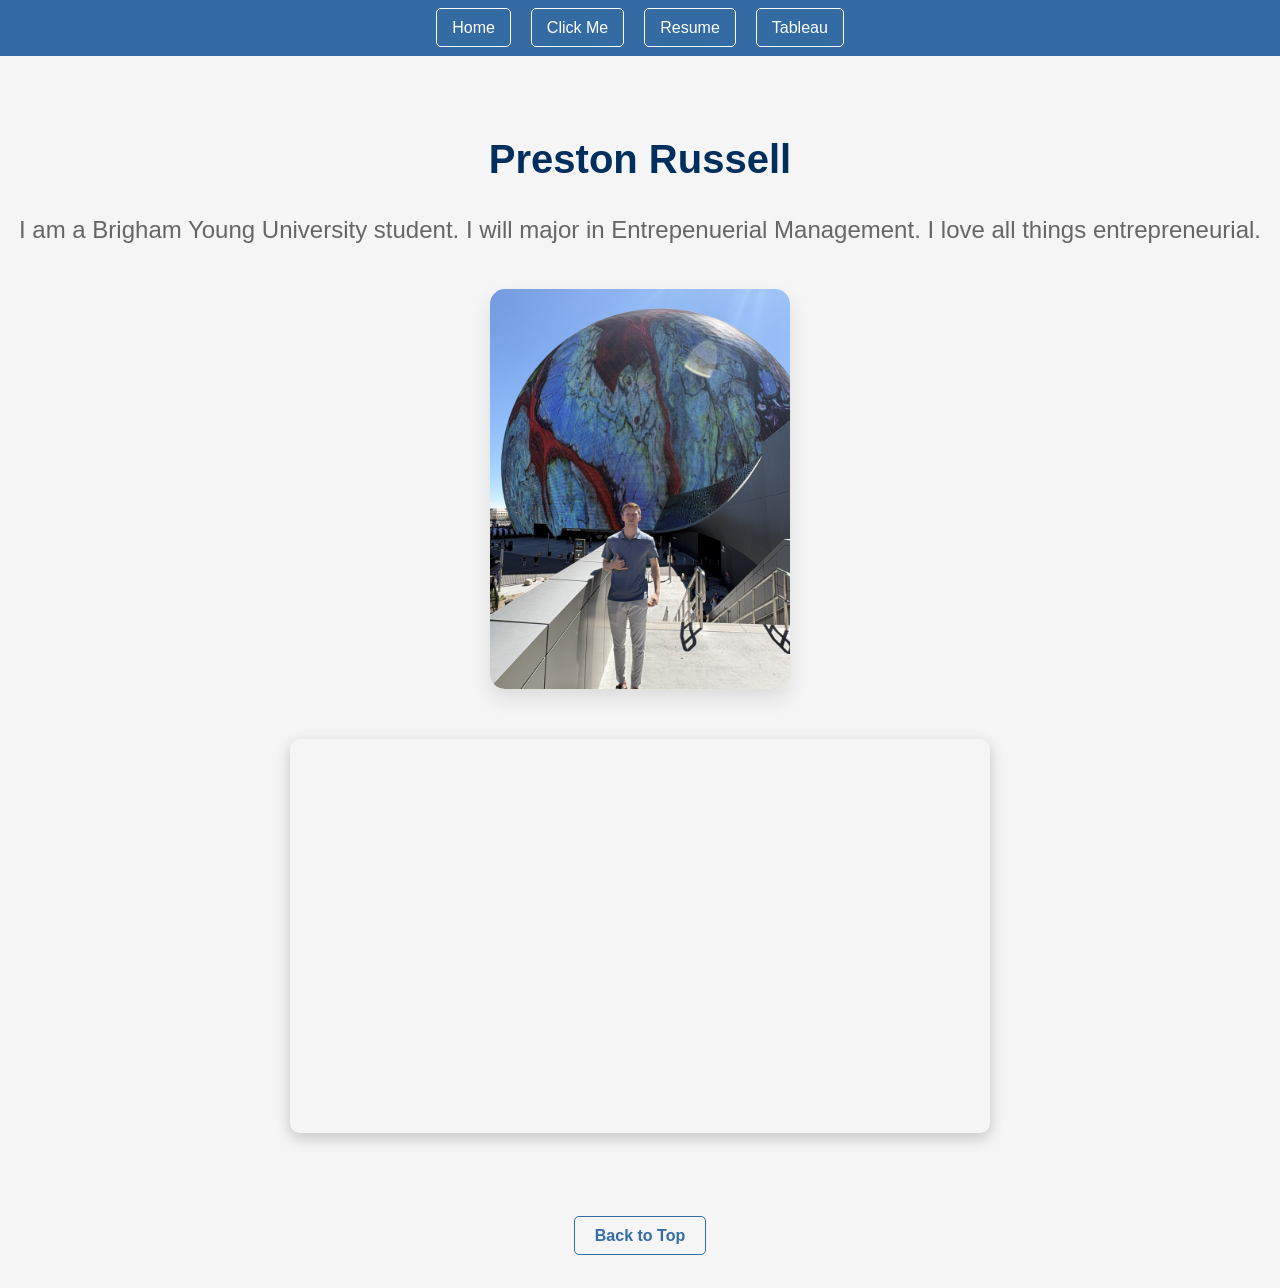
<file: index.html>
<!DOCTYPE html>
<html lang="en">
<head>
    <meta charset="UTF-8">
    <meta name="viewport" content="width=device-width, initial-scale=1.0">
    <title>Preston Russell</title>
    <link rel="stylesheet" href="css/stylesindex.css">
</head>
<body>
    <div>
        <nav class="navbar">
            <ul class="nav-menu">
                <li><a href="index.html">Home</a></li>
                <li><a href="html\ai.html">Click Me</a></li>
                <li><a href="html\resume.html">Resume</a></li>
                <li><a href="html\tableau.html">Tableau</a></li>
            </ul>
        </nav>
    </div>
    <div id="home">
        <H1 id="top">Preston Russell</H1>
        <h2>I am a Brigham Young University student. I will major in Entrepenuerial Management. I love all things entrepreneurial.</h2>
    </div>
    <img src="Images/IMG_0991.jpg" alt="Profile Image">
<iframe class="yt" src="https://www.youtube.com/embed/bNpx7gpSqbY?si=z6QTqFF4cjM3FJK1&amp;start=82" title="YouTube video player" frameborder="0" allow="accelerometer; autoplay; clipboard-write; encrypted-media; gyroscope; picture-in-picture; web-share" referrerpolicy="strict-origin-when-cross-origin" allowfullscreen></iframe>
<div class="back-to-top-container">
    <a href="#top" class="back-to-top">Back to Top</a>
</div>
</body>
</html>
</file>
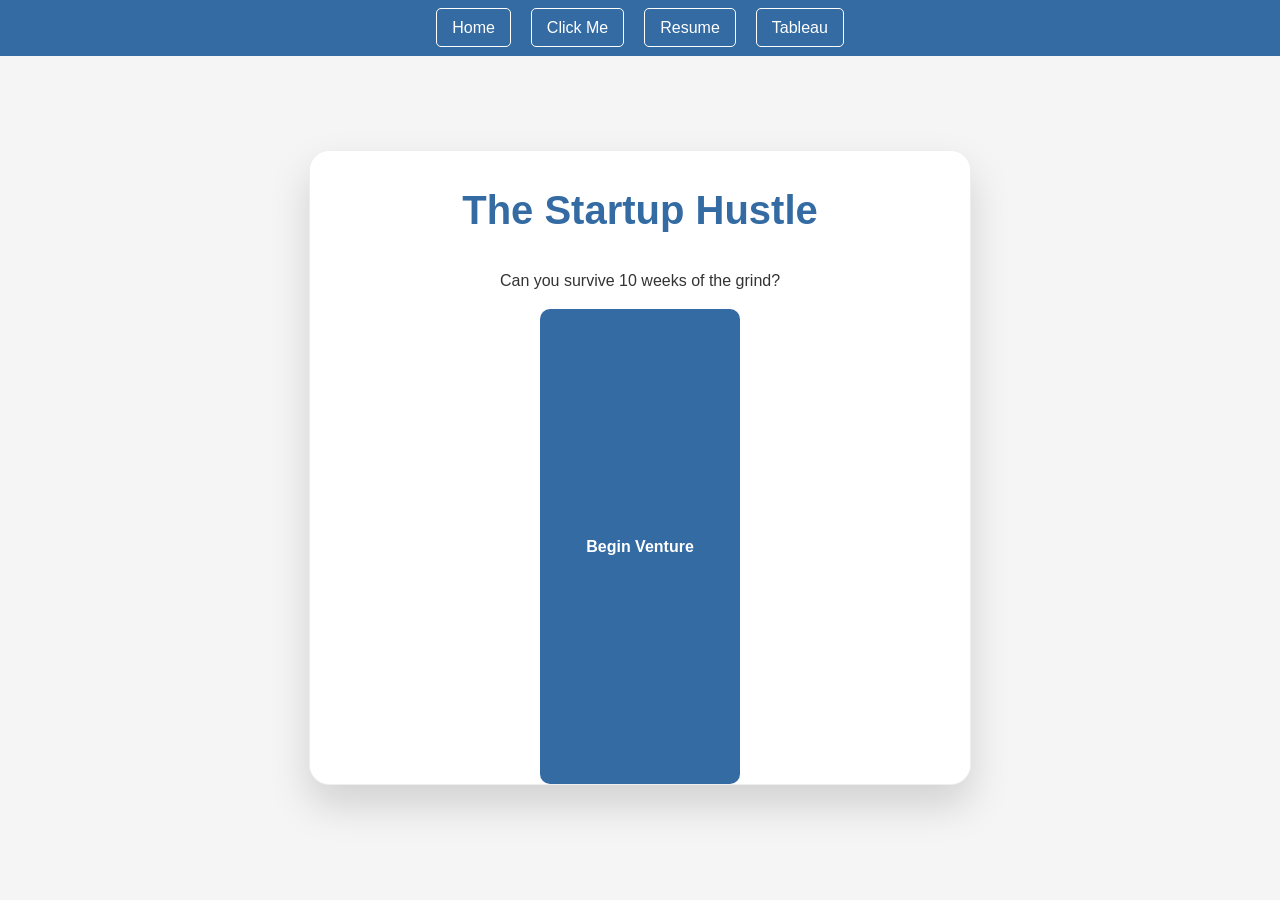
<file: html/ai.html>
<!DOCTYPE html>
<html lang="en">
<head>
    <meta charset="UTF-8">
    <meta name="viewport" content="width=device-width, initial-scale=1.0">
    <title>Preston Russell</title>
    <link rel="stylesheet" href="../css/stylesai.css">
    <style>
        /* Game Styling */
        #game-wrapper {
            max-width: 600px;
            margin: 50px auto;
            padding: 30px;
            background: #ffffff;
            border-radius: 20px;
            box-shadow: 0 20px 40px rgba(0,0,0,0.15);
            text-align: center;
            font-family: 'Segoe UI', Tahoma, Geneva, Verdana, sans-serif;
            border: 1px solid #eee;
        }

        .stats-grid {
            display: grid;
            grid-template-columns: 1fr 1fr;
            gap: 20px;
            margin-bottom: 30px;
        }

        .stat-box {
            background: #f8f9fa;
            padding: 15px;
            border-radius: 12px;
            border-bottom: 4px solid #346ba3;
        }

        .stat-label { font-size: 0.8rem; text-transform: uppercase; color: #666; font-weight: bold; }
        .stat-value { font-size: 1.4rem; font-weight: bold; color: #346ba3; display: block; }

        #card-display {
            min-height: 180px;
            display: flex;
            align-items: center;
            justify-content: center;
            padding: 20px;
            background: #fff;
            border: 2px dashed #cbd5e0;
            border-radius: 15px;
            margin-bottom: 30px;
            font-size: 1.2rem;
            line-height: 1.5;
            color: #2d3748;
        }

        .action-btns { display: flex; gap: 15px; }
        
        .game-btn {
            flex: 1;
            padding: 18px;
            border: none;
            border-radius: 10px;
            font-weight: bold;
            cursor: pointer;
            transition: transform 0.2s, background 0.2s;
            font-size: 1rem;
        }

        .btn-a { background: #e2e8f0; color: #2d3748; }
        .btn-b { background: #346ba3; color: white; }
        .game-btn:hover { transform: scale(1.03); }
        .game-btn:active { transform: scale(0.98); }

        #start-screen, #end-screen {
            position: absolute;
            top: 0; left: 0; width: 100%; height: 100%;
            background: white;
            display: flex;
            flex-direction: column;
            justify-content: center;
            align-items: center;
            z-index: 10;
            border-radius: 20px;
        }

        .container-relative { position: relative; min-height: 500px; }
        .hidden { display: none !important; }
    </style>
</head>
<body>
    <div>
        <nav class="navbar">
            <ul class="nav-menu">
                <li><a href="../index.html">Home</a></li>
                <li><a href="ai.html">Click Me</a></li>
                <li><a href="resume.html">Resume</a></li>
                <li><a href="tableau.html">Tableau</a></li>
            </ul>
        </nav>
    </div>

    <div id="game-wrapper" class="container-relative">
        
        <div id="start-screen">
            <h1 style="color: #346ba3;">The Startup Hustle</h1>
            <p>Can you survive 10 weeks of the grind?</p>
            <button class="game-btn btn-b" onclick="startGame()" style="width: 200px;">Begin Venture</button>
        </div>

        <div id="end-screen" class="hidden">
            <h2 id="end-title">Game Over</h2>
            <p id="end-reason"></p>
            <button class="game-btn btn-b" onclick="location.reload()" style="width: 200px;">Try Again</button>
        </div>

        <h2 style="color: #346ba3; margin-top: 0;">Founder Dashboard</h2>
        
        <div class="stats-grid">
            <div class="stat-box">
                <span class="stat-label">Bank Account</span>
                <span class="stat-value" id="cash-val">$10,000</span>
            </div>
            <div class="stat-box">
                <span class="stat-label">Market Hype</span>
                <span class="stat-value" id="hype-val">20%</span>
            </div>
        </div>

        <div id="card-display">Initializing...</div>

        <div class="action-btns">
            <button id="optA" class="game-btn btn-a" onclick="handleChoice('L')">Option A</button>
            <button id="optB" class="game-btn btn-b" onclick="handleChoice('R')">Option B</button>
        </div>

        <p style="margin-top: 20px; color: #a0aec0; font-weight: bold;">Week <span id="week-val">1</span> of 10</p>
    </div>

    <script>
        let cash = 10000;
        let hype = 20;
        let week = 1;
        let currentScenario = null;

        const scenarios = [
            { q: "A local business wants a custom data dashboard. It'll take all week.", a: "Reject (-$0)", b: "Build it (+$2k, -10% Hype)", aEffect: [0, 0], bEffect: [2000, -10] },
            { q: "An influencer offers to post your startup for a fee.", a: "Ignore (-$0)", b: "Pay $3k (+30% Hype)", aEffect: [0, -5], bEffect: [-3000, 30] },
            { q: "Your servers are crashing from traffic!", a: "Patch it (-$500)", b: "Upgrade (-$2k, +10% Hype)", aEffect: [-500, -5], bEffect: [-2000, 10] },
            { q: "A competitor just launched a similar feature.", a: "Ignore them", b: "Run ads (-$1k, +15% Hype)", aEffect: [0, -10], bEffect: [-1000, 15] },
            { q: "You're invited to a major networking mixer.", a: "Stay & Code", b: "Attend (-$200, +10% Hype)", aEffect: [0, 0], bEffect: [-200, 10] }
        ];

        function startGame() {
            document.getElementById('start-screen').classList.add('hidden');
            nextTurn();
        }

        function nextTurn() {
            if (week > 10) {
                winGame();
                return;
            }
            
            currentScenario = scenarios[Math.floor(Math.random() * scenarios.length)];
            document.getElementById('card-display').innerText = currentScenario.q;
            document.getElementById('optA').innerText = currentScenario.a;
            document.getElementById('optB').innerText = currentScenario.b;
            updateUI();
        }

        function handleChoice(choice) {
            let effects = (choice === 'L') ? currentScenario.aEffect : currentScenario.bEffect;
            
            cash += effects[0];
            hype += effects[1];
            
            // Weekly Burn Rate
            cash -= 800; 
            week++;

            if (cash <= 0) {
                gameOver("Your bank account hit zero. The dream is over.");
            } else if (hype <= 0) {
                gameOver("Your market hype hit zero. Nobody is visiting your site.");
            } else {
                nextTurn();
            }
        }

        function updateUI() {
            document.getElementById('cash-val').innerText = "$" + cash.toLocaleString();
            document.getElementById('hype-val').innerText = hype + "%";
            document.getElementById('week-val').innerText = week;
        }

        function gameOver(reason) {
            document.getElementById('end-screen').classList.remove('hidden');
            document.getElementById('end-title').innerText = "Venture Failed";
            document.getElementById('end-reason').innerText = reason;
        }

        function winGame() {
            document.getElementById('end-screen').classList.remove('hidden');
            document.getElementById('end-title').innerText = "IPO Success!";
            document.getElementById('end-reason').innerText = "You survived the hustle and your startup was acquired!";
        }
    </script>
</body>
</html>
</file>
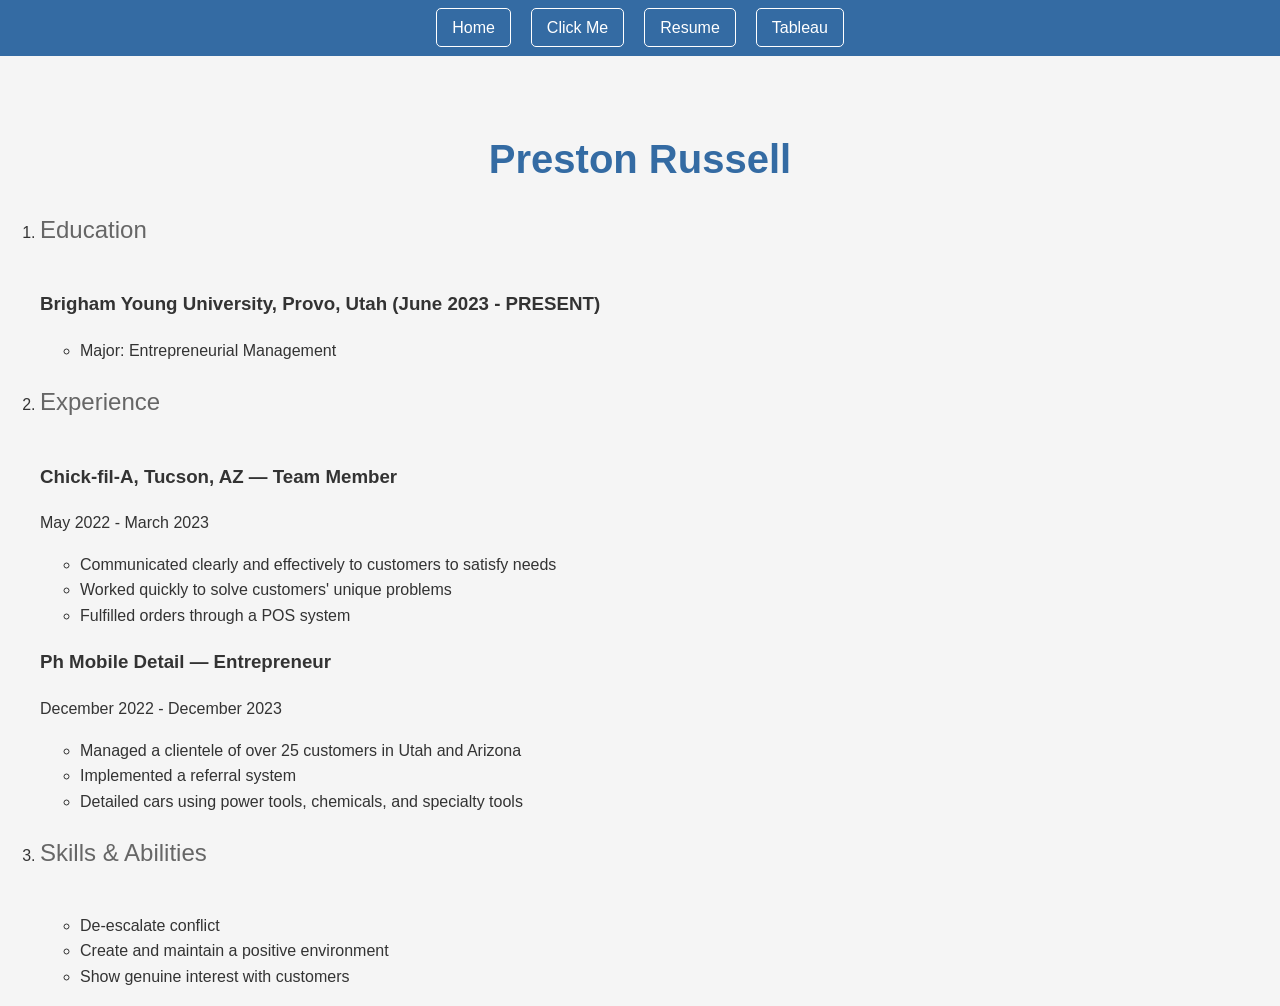
<file: html/resume.html>
<!DOCTYPE html>
<html lang="en">
<head>
    <meta charset="UTF-8">
    <meta name="viewport" content="width=device-width, initial-scale=1.0">
    <title>My Skills</title>
    <link rel="stylesheet" href="../css/resume.css">
</head>
<body>
    <div>
        <H1>Preston Russell</H1>
        <nav class="navbar">
            <ul class="nav-menu">
                <li><a href="../index.html">Home</a></li>
                <li><a href="ai.html">Click Me</a></li>
                <li><a href="resume.html">Resume</a></li>
                <li><a href="tableau.html">Tableau</a></li>
            </ul>
        </nav>
    </div>

<ol>
    <li>
        <h2>Education</h2>
        <h3>Brigham Young University, Provo, Utah (June 2023 - PRESENT)</h3>
        <ul>
            <li>Major: Entrepreneurial Management</li>
        </ul>
    </li>

    <li>
        <h2>Experience</h2>
        
        <h3>Chick-fil-A, Tucson, AZ — Team Member</h3>
        <p>May 2022 - March 2023</p>
        <ul>
            <li>Communicated clearly and effectively to customers to satisfy needs</li>
            <li>Worked quickly to solve customers' unique problems</li>
            <li>Fulfilled orders through a POS system</li>
        </ul>

        <h3>Ph Mobile Detail — Entrepreneur</h3>
        <p>December 2022 - December 2023</p>
        <ul>
            <li>Managed a clientele of over 25 customers in Utah and Arizona</li>
            <li>Implemented a referral system</li>
            <li>Detailed cars using power tools, chemicals, and specialty tools</li>
        </ul>
    </li>

    <li>
        <h2>Skills & Abilities</h2>
        <ul>
            <li>De-escalate conflict</li>
            <li>Create and maintain a positive environment</li>
            <li>Show genuine interest with customers</li>
        </ul>
    </li>
</ol>
</file>
<file: css/stylesindex.css>
body {
    background-color: whitesmoke;
    color: #333;
    font-family: 'Segoe UI', Tahoma, Geneva, Verdana, sans-serif;
    line-height: 1.6;
    margin: 0;
    padding-top: 100px;
}

.content-container {
    max-width: 800px;
    margin: 0 auto;
    padding: 0 20px;
}

h1 {
    color: #002e5d;
    text-align: center;
    font-size: 2.5rem;
    margin-bottom: 10px;
}

h2 {
    color: #666;
    text-align: center;
    font-weight: 400;
    margin-bottom: 40px;
}

img {
    display: block;
    width: 300px;
    height: auto;
    border-radius: 15px;
    box-shadow: 0 10px 20px rgba(0,0,0,0.1);
    margin: 30px auto;
}

.yt {
    display: block;      
    width: 80%; 
    max-width: 700px;         
    aspect-ratio: 16 / 9; 
    margin: 50px auto;   
    border-radius: 10px;
    box-shadow: 0 5px 15px rgba(0,0,0,0.2);
    border: none;
}

.navbar {
    display: flex;
    justify-content: center;
    align-items: center;
    padding: 15px 0;
    background-color: #346ba3;
    color: white;
    position: fixed;
    top: 0;
    width: 100%;
    z-index: 1000;
    left: 0;
}

.nav-menu {
    display: flex;
    list-style: none;
    margin: 0;
    padding: 0;
}

.nav-menu li {
    margin: 0 10px;
}

.nav-menu a {
    text-decoration: none;
    color: white;
    padding: 10px 15px;
    border: 1px solid white;
    border-radius: 5px;
    transition: background 0.3s;
}

.nav-menu a:hover {
    background-color: white;
    color: #446280;
}

html {
    scroll-behavior: smooth;
    scroll-padding-top: 100px;
}

.back-to-top-container {
    text-align: center;
    padding: 40px 0;
}

.back-to-top {
    text-decoration: none;
    color: #346ba3;
    font-weight: bold;
    font-size: 1rem;
    padding: 10px 20px;
    border: 1px solid #346ba3;
    border-radius: 5px;
    transition: all 0.3s;
}

.back-to-top:hover {
    background-color: #346ba3;
    color: white;
}
</file>
<file: css/stylesai.css>
body {
    background-color: whitesmoke;
    color: #333;
    font-family: 'Segoe UI', Tahoma, Geneva, Verdana, sans-serif;
    line-height: 1.6;
    margin: 0;
    padding-top: 100px;
}

.content-container {
    max-width: 800px;
    margin: 0 auto;
    padding: 0 20px;
}

h1 {
    color: #002e5d;
    text-align: center;
    font-size: 2.5rem;
    margin-bottom: 10px;
}

h2 {
    color: #666;
    text-align: center;
    font-weight: 400;
    margin-bottom: 40px;
}

.navbar {
    display: flex;
    justify-content: center;
    align-items: center;
    padding: 15px 0;
    background-color: #346ba3;
    color: white;
    position: fixed;
    top: 0;
    width: 100%;
    z-index: 1000;
    left: 0;
}

.nav-menu {
    display: flex;
    list-style: none;
    margin: 0;
    padding: 0;
}

.nav-menu li {
    margin: 0 10px;
}

.nav-menu a {
    text-decoration: none;
    color: white;
    padding: 10px 15px;
    border: 1px solid white;
    border-radius: 5px;
    transition: background 0.3s;
}

.nav-menu a:hover {
    background-color: white;
    color: #446280;
}
</file>
<file: css/resume.css>
body {
    background-color: whitesmoke;
    color: #333;
    font-family: 'Segoe UI', Tahoma, Geneva, Verdana, sans-serif;
    line-height: 1.6;
    margin: 0;
    padding-top: 100px;
}

.content-container {
    max-width: 800px;
    margin: 0 auto;
    padding: 0 20px;
}

h1 {
    color: #346ba3;
    text-align: center;
    font-size: 2.5rem;
    margin-bottom: 10px;
}

h2 {
    color: #666;
    text-align: left;
    font-weight: 400;
    margin-bottom: 40px;
}

.navbar {
    display: flex;
    justify-content: center;
    align-items: center;
    padding: 15px 0;
    background-color: #346ba3;
    color: white;
    position: fixed;
    top: 0;
    width: 100%;
    z-index: 1000;
    left: 0;
}

.nav-menu {
    display: flex;
    list-style: none;
    margin: 0;
    padding: 0;
}

.nav-menu li {
    margin: 0 10px;
}

.nav-menu a {
    text-decoration: none;
    color: white;
    padding: 10px 15px;
    border: 1px solid white;
    border-radius: 5px;
    transition: background 0.3s;
}

.nav-menu a:hover {
    background-color: white;
    color: #446280;
}
</file>
